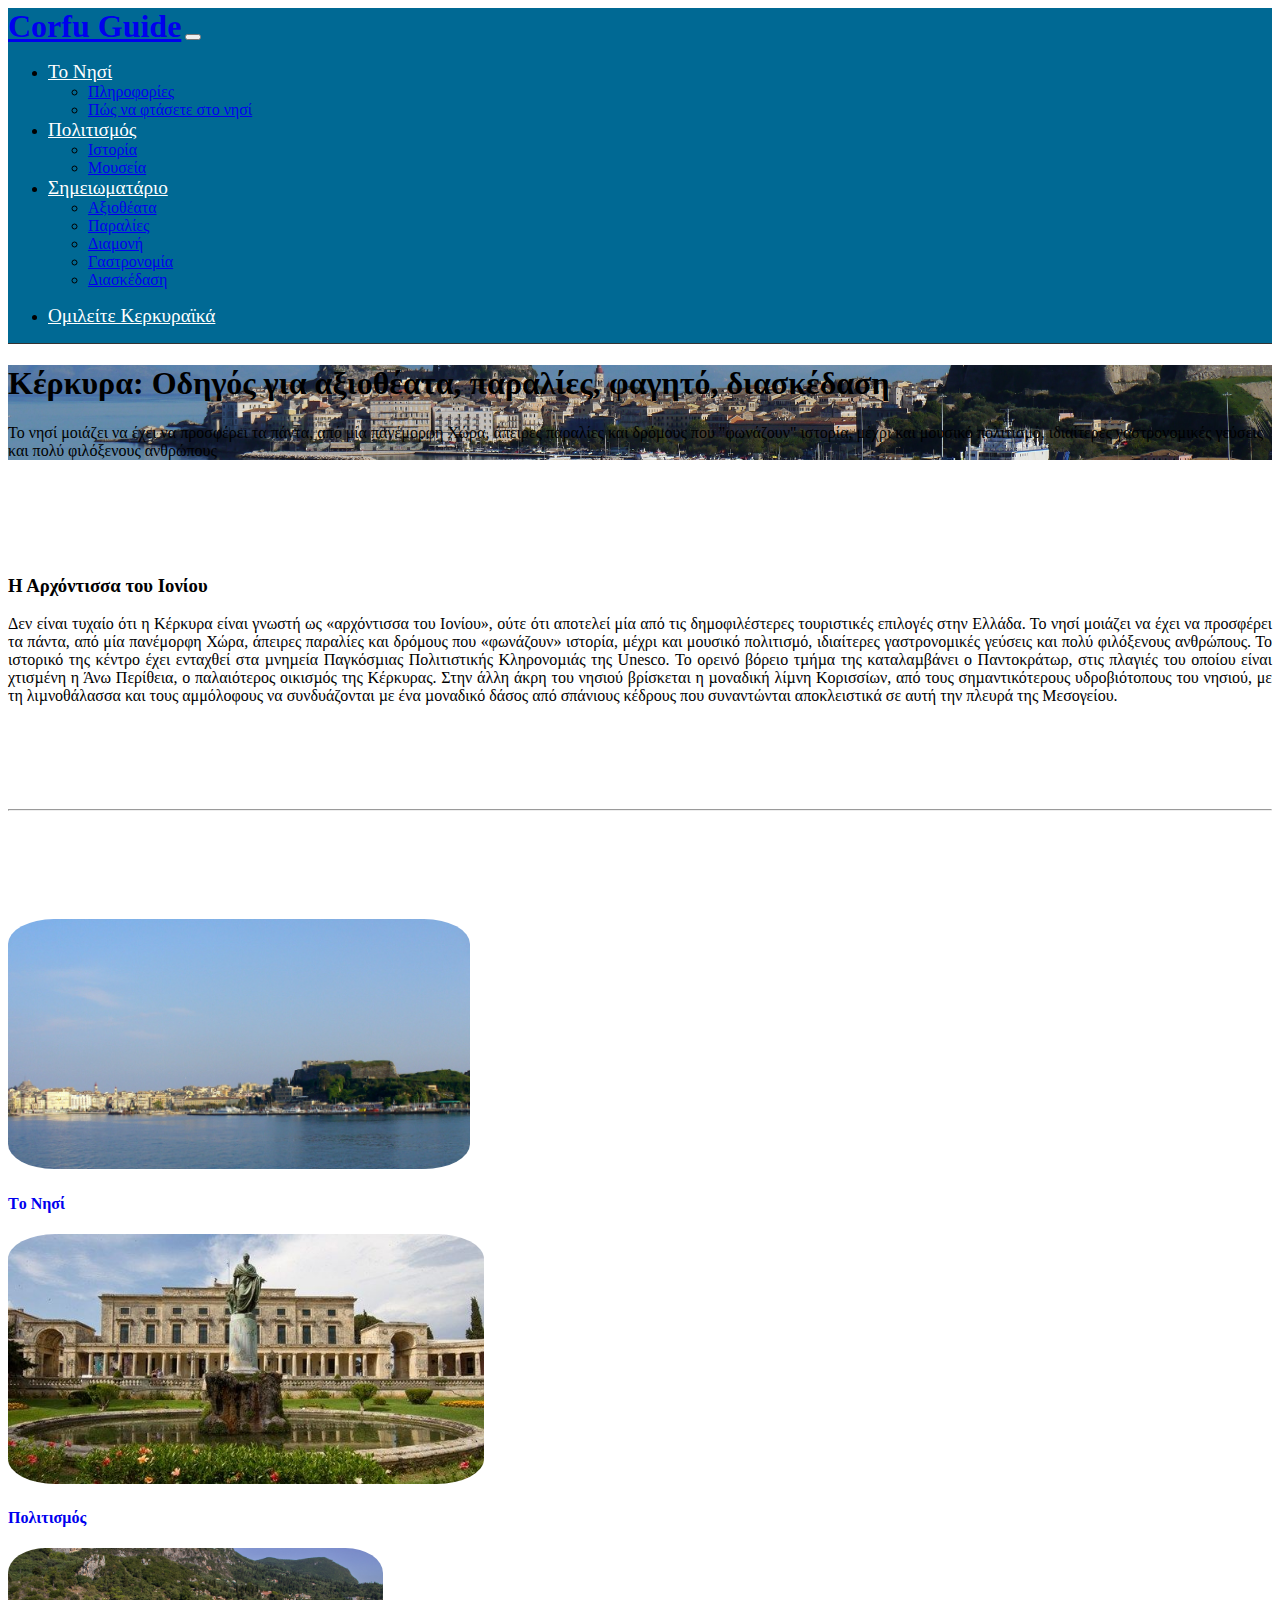
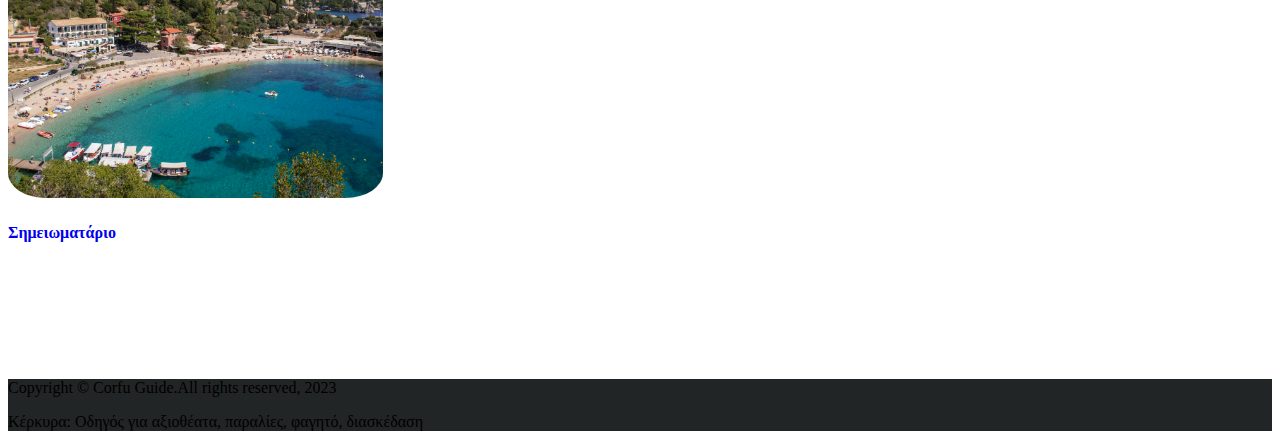
<file: index.html>
<!DOCTYPE html>
<html lang="en">
<head>
  <meta charset="UTF-8">
  <meta name="viewport" content="width=device-width, initial-scale=1.0">
  <link href="https://cdn.jsdelivr.net/npm/bootstrap@5.3.2/dist/css/bootstrap.min.css" rel="stylesheet" integrity="sha384-T3c6CoIi6uLrA9TneNEoa7RxnatzjcDSCmG1MXxSR1GAsXEV/Dwwykc2MPK8M2HN" crossorigin="anonymous">
  <link rel="stylesheet" href="https://cdnjs.cloudflare.com/ajax/libs/font-awesome/6.5.1/css/all.min.css" integrity="sha512-DTOQO9RWCH3ppGqcWaEA1BIZOC6xxalwEsw9c2QQeAIftl+Vegovlnee1c9QX4TctnWMn13TZye+giMm8e2LwA==" crossorigin="anonymous" referrerpolicy="no-referrer" />
  <link rel="stylesheet" href="./css/corfu.css">
  <title>Κέρκυρα: Οδηγός για αξιοθέατα</title>
</head>
<body>
  
  <!-- Navigation Menu -->
  <nav class="navbar navbar-expand-lg navbar-dark bg-dark py-3 fixed-top">
    <div class="container-lg">
      <a href="./index.html" class="navbar-brand me-auto">Corfu Guide</a>

      <button class="navbar-toggler" type="button" data-bs-toggle="collapse" data-bs-target="#navbarNavDropdown" >
        <span class="navbar-toggler-icon"></span>
      </button>

      <div class="collapse navbar-collapse justify-content-center" id="navbarNavDropdown">
        <ul class="navbar-nav ms-auto">
          <li class="nav-item dropdown">
            <a class="nav-link dropdown-toggle" href="#" id="navbarDropdownMenuLink" role="button" data-bs-toggle="dropdown" aria-expanded="false">To Νησί</a>
            <ul class="dropdown-menu" aria-labelledby="navbarDropdownMenuLink">
              <li><a class="dropdown-item" href="./plirofories.html" target="_blank">Πληροφορίες</a></li>
              <li><a class="dropdown-item" href="./reach-island.html" target="_blank">Πώς να φτάσετε στο νησί</a></li>
            </ul>
          </li>
          <li class="nav-item dropdown">
            <a class="nav-link dropdown-toggle" href="#" id="navbarDropdownMenuLink" role="button" data-bs-toggle="dropdown" aria-expanded="false">Πολιτισμός</a>
            <ul class="dropdown-menu" aria-labelledby="navbarDropdownMenuLink">
              <li><a class="dropdown-item" href="#">Ιστορία</a></li>
              <li><a class="dropdown-item" href="#">Μουσεία</a></li>
            </ul>
          </li>
          <li class="nav-item dropdown" dropdown>
            <a class="nav-link dropdown-toggle" href="#" id="navbarDropdownMenuLink" role="button" data-bs-toggle="dropdown" aria-expanded="false">Σημειωματάριο</a>
            <ul class="dropdown-menu" aria-labelledby="navbarDropdownMenuLink">
              <li><a class="dropdown-item" href="#">Αξιοθέατα</a></li>
              <li><a class="dropdown-item" href="#">Παραλίες</a></li>
              <li><a class="dropdown-item" href="#">Διαμονή</a></li>
              <li><a class="dropdown-item" href="#">Γαστρονομία</a></li>
              <li><a class="dropdown-item" href="#">Διασκέδαση</a></li>
            </ul>
          </li>
        </ul>

        <ul class="navbar-nav ms-auto">
          <li class="nav-item"><a class="nav-link" href="#">Ομιλείτε Κερκυραϊκά</a></li>
        </ul>
      </div>

      
    </div>
  </nav>

  <!-- Ηeader -->
  <header class="container-fluid">
    <div class="container-lg text-center py-5">
      <h1 class="pt-5 pb-4 text-white ">Κέρκυρα: Οδηγός για αξιοθέατα, παραλίες, φαγητό, διασκέδαση</h1>
      <p class="lead text-white">Το νησί μοιάζει να έχει να προσφέρει τα πάντα, από μία πανέμορφη Χώρα, άπειρες παραλίες και δρόμους που "φωνάζουν" ιστορία, μέχρι και μουσικό πολιτισμό, ιδιαίτερες γαστρονομικές γεύσεις και πολύ φιλόξενους ανθρώπους</p>
    </div>
  </header>

  <!-- Main part -->
  <div class="container-fluid main">
    <div class="container-lg">
      <h3 class="text-center pb-3">Η Αρχόντισσα του Ιονίου</h3>
      <p>Δεν είναι τυχαίο ότι η Κέρκυρα είναι γνωστή ως «αρχόντισσα του Ιονίου», ούτε ότι αποτελεί μία από τις δημοφιλέστερες τουριστικές επιλογές στην Ελλάδα. Το νησί μοιάζει να έχει να προσφέρει τα πάντα, από μία πανέμορφη Χώρα, άπειρες παραλίες και δρόμους που «φωνάζουν» ιστορία, μέχρι και μουσικό πολιτισμό, ιδιαίτερες γαστρονομικές γεύσεις και πολύ φιλόξενους ανθρώπους. Το ιστορικό της κέντρο έχει ενταχθεί στα µνηµεία Παγκόσµιας Πολιτιστικής Κληρονοµιάς της Unesco. Το ορεινό βόρειο τµήµα της καταλαµβάνει ο Παντοκράτωρ, στις πλαγιές του οποίου είναι χτισµένη η Άνω Περίθεια, ο παλαιότερος οικισµός της Κέρκυρας. Στην άλλη άκρη του νησιού βρίσκεται η µοναδική λίµνη Κορισσίων, από τους σηµαντικότερους υδροβιότοπους του νησιού, με τη λιµνοθάλασσα και τους αμμόλοφους να συνδυάζονται µε ένα µοναδικό δάσος από σπάνιους κέδρους που συναντώνται αποκλειστικά σε αυτή την πλευρά της Μεσογείου.</p>
    </div>
  </div>

  <!-- Γραμμή -->
  <div class="container-lg col-4 line">
    <hr class="">
  </div>

  <!-- Images -->

  <div class="container-fluid album">
      <div class="container-lg">
          <div class="row">
            <div class="col-sm-4">
              <div class="card">
                <img class="card-img" src="./img/Island.png" alt="Το νησί">
                <div class="card-img-overlay">
                  <h4 class="card-title"><a class="card-link text-white" href="#">Tο Nησί</a></h4>
                </div>
              </div>
            </div>

            <div class="col-sm-4">
                <div class="card">
                  <img class="card-img" src="./img/Art.png" alt="Πολιτισμός">
                  <div class="card-img-overlay">
                      <h4 class="card-title"><a class="card-link text-white" href="#">Πολιτισμός </a></h4>
                  </div>
                </div>
              </div>

              <div class="col-sm-4">
                  <div class="card">
                    <img class="card-img" src="./img/beach.png" alt="Σημειωματάριο">
                    <div class="card-img-overlay">
                      <h4 class="card-title"><a class="card-link text-white" href="#">Σημειωματάριο</a></h4>
                    </div>
                  </div>
              </div>
        </div>
      </div>
  </div>

  <!-- Footer -->
    <footer class="container-fluid">
      <div class="container-lg">
        <div class="row">
          <div class="col-sm-12 text-center text-white mt-3">
            <p>Copyright &copy; Corfu Guide.All rights reserved, 2023</p>
          </div>

          <div class="col-sm-12 text-center text-white">
            <p>Κέρκυρα: Οδηγός για αξιοθέατα, παραλίες, φαγητό, διασκέδαση</p>
          </div>

          <div class="col-sm-12 text-center text-white social">
            <a href="#"><i class="fab fa-facebook-square"></i></a>
            <a href="#"><i class="fab fa-twitter-square"></i></a>
          </div>
        </div>
      </div>
    </footer>
  
  <script src="https://cdn.jsdelivr.net/npm/bootstrap@5.3.2/dist/js/bootstrap.bundle.min.js" integrity="sha384-C6RzsynM9kWDrMNeT87bh95OGNyZPhcTNXj1NW7RuBCsyN/o0jlpcV8Qyq46cDfL" crossorigin="anonymous"></script>
</body>
</html>
</file>
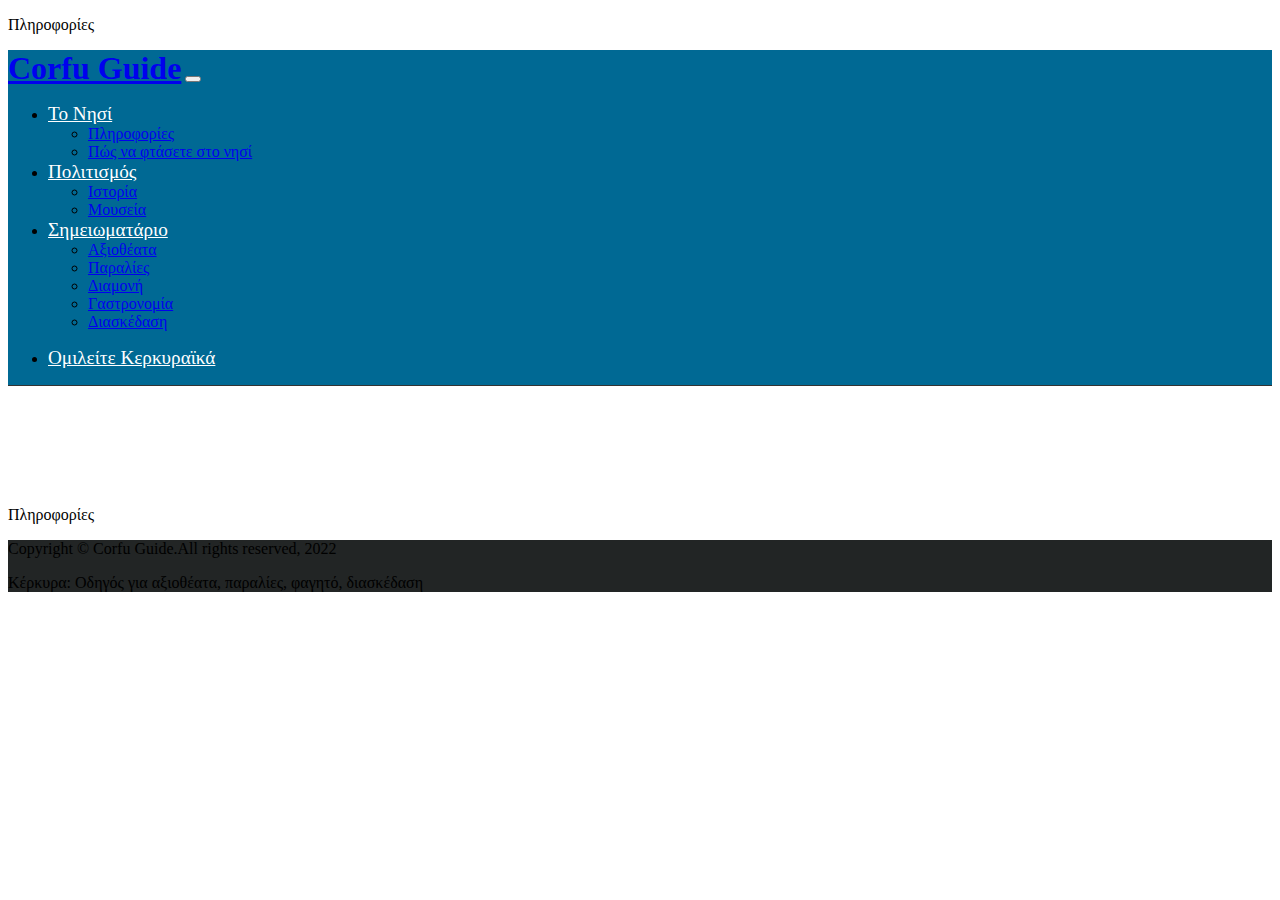
<file: plirofories.html>
<!DOCTYPE html>
<html lang="en">
<head>
  <meta charset="UTF-8">
  <meta name="viewport" content="width=device-width, initial-scale=1.0">
  <link href="https://cdn.jsdelivr.net/npm/bootstrap@5.3.2/dist/css/bootstrap.min.css" rel="stylesheet" integrity="sha384-T3c6CoIi6uLrA9TneNEoa7RxnatzjcDSCmG1MXxSR1GAsXEV/Dwwykc2MPK8M2HN" crossorigin="anonymous">
  <link rel="stylesheet" href="https://cdnjs.cloudflare.com/ajax/libs/font-awesome/6.5.1/css/all.min.css" integrity="sha512-DTOQO9RWCH3ppGqcWaEA1BIZOC6xxalwEsw9c2QQeAIftl+Vegovlnee1c9QX4TctnWMn13TZye+giMm8e2LwA==" crossorigin="anonymous" referrerpolicy="no-referrer" />
  <link rel="stylesheet" href="./css/corfu.css">
  <title>Το Νησί- Πληροφορίες</title>
</head>
<body>
  <p>Πληροφορίες</p>

  <nav class="navbar navbar-expand-lg navbar-dark bg-dark py-3 fixed-top">
    <div class="container-lg">
      <a href="./index.html" class="navbar-brand me-auto">Corfu Guide</a>

      <button class="navbar-toggler" type="button" data-bs-toggle="collapse" data-bs-target="#navbarNavDropdown" >
        <span class="navbar-toggler-icon"></span>
      </button>

      <div class="collapse navbar-collapse justify-content-center" id="navbarNavDropdown">
        <ul class="navbar-nav ms-auto">
          <li class="nav-item dropdown">
            <a class="nav-link dropdown-toggle" href="#" id="navbarDropdownMenuLink" role="button" data-bs-toggle="dropdown" aria-expanded="false">To Νησί</a>
            <ul class="dropdown-menu" aria-labelledby="navbarDropdownMenuLink">
              <li><a class="dropdown-item" href="./plirofories.html" target="_blank">Πληροφορίες</a></li>
              <li><a class="dropdown-item" href="./reach-island.html" target="_blank">Πώς να φτάσετε στο νησί</a></li>
            </ul>
          </li>
          <li class="nav-item dropdown">
            <a class="nav-link dropdown-toggle" href="#" id="navbarDropdownMenuLink" role="button" data-bs-toggle="dropdown" aria-expanded="false">Πολιτισμός</a>
            <ul class="dropdown-menu" aria-labelledby="navbarDropdownMenuLink">
              <li><a class="dropdown-item" href="#">Ιστορία</a></li>
              <li><a class="dropdown-item" href="#">Μουσεία</a></li>
            </ul>
          </li>
          <li class="nav-item dropdown" dropdown>
            <a class="nav-link dropdown-toggle" href="#" id="navbarDropdownMenuLink" role="button" data-bs-toggle="dropdown" aria-expanded="false">Σημειωματάριο</a>
            <ul class="dropdown-menu" aria-labelledby="navbarDropdownMenuLink">
              <li><a class="dropdown-item" href="#">Αξιοθέατα</a></li>
              <li><a class="dropdown-item" href="#">Παραλίες</a></li>
              <li><a class="dropdown-item" href="#">Διαμονή</a></li>
              <li><a class="dropdown-item" href="#">Γαστρονομία</a></li>
              <li><a class="dropdown-item" href="#">Διασκέδαση</a></li>
            </ul>
          </li>
        </ul>

        <ul class="navbar-nav ms-auto">
          <li class="nav-item"><a class="nav-link" href="#">Ομιλείτε Κερκυραϊκά</a></li>
        </ul>
      </div>

      
    </div>
  </nav>

  <div class="container-fluid">
    <div class="information">
      <p>Πληροφορίες</p>
    </div>
  </div>

  <footer class="container-fluid">
    <div class="container-lg">
      <div class="row">
        <div class="col-sm-12 text-center text-white mt-3">
          <p>Copyright &copy; Corfu Guide.All rights reserved, 2022</p>
        </div>

        <div class="col-sm-12 text-center text-white">
          <p>Κέρκυρα: Οδηγός για αξιοθέατα, παραλίες, φαγητό, διασκέδαση</p>
        </div>

        <div class="col-sm-12 text-center text-white social">
          <a href="#"><i class="fab fa-facebook-square"></i></a>
          <a href="#"><i class="fab fa-twitter-square"></i></a>
        </div>
      </div>
    </div>
  </footer>

  <script src="https://cdn.jsdelivr.net/npm/bootstrap@5.3.2/dist/js/bootstrap.bundle.min.js" integrity="sha384-C6RzsynM9kWDrMNeT87bh95OGNyZPhcTNXj1NW7RuBCsyN/o0jlpcV8Qyq46cDfL" crossorigin="anonymous"></script>
</body>
</html>
</file>
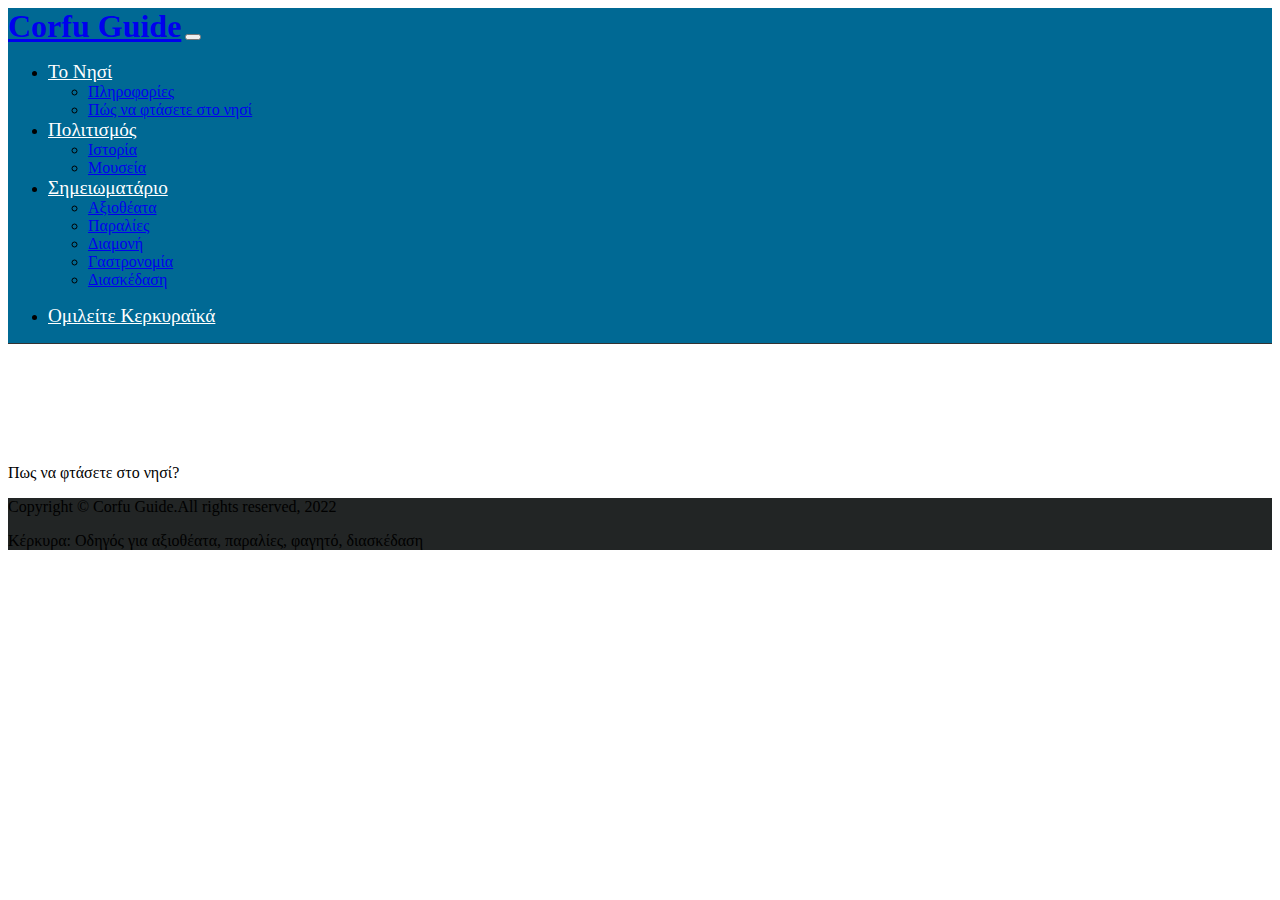
<file: reach-island.html>
<!DOCTYPE html>
<html lang="en">
<head>
  <meta charset="UTF-8">
  <meta name="viewport" content="width=device-width, initial-scale=1.0">
  <link href="https://cdn.jsdelivr.net/npm/bootstrap@5.3.2/dist/css/bootstrap.min.css" rel="stylesheet" integrity="sha384-T3c6CoIi6uLrA9TneNEoa7RxnatzjcDSCmG1MXxSR1GAsXEV/Dwwykc2MPK8M2HN" crossorigin="anonymous">
  <link rel="stylesheet" href="https://cdnjs.cloudflare.com/ajax/libs/font-awesome/6.5.1/css/all.min.css" integrity="sha512-DTOQO9RWCH3ppGqcWaEA1BIZOC6xxalwEsw9c2QQeAIftl+Vegovlnee1c9QX4TctnWMn13TZye+giMm8e2LwA==" crossorigin="anonymous" referrerpolicy="no-referrer" />
  <link rel="stylesheet" href="./css/corfu.css">
  <title>Reach Island</title>
</head>
<body>
  <nav class="navbar navbar-expand-lg navbar-dark bg-dark py-3 fixed-top">
    <div class="container-lg">
      <a href="./index.html" class="navbar-brand me-auto">Corfu Guide</a>

      <button class="navbar-toggler" type="button" data-bs-toggle="collapse" data-bs-target="#navbarNavDropdown" >
        <span class="navbar-toggler-icon"></span>
      </button>

      <div class="collapse navbar-collapse justify-content-center" id="navbarNavDropdown">
        <ul class="navbar-nav ms-auto">
          <li class="nav-item dropdown">
            <a class="nav-link dropdown-toggle" href="#" id="navbarDropdownMenuLink" role="button" data-bs-toggle="dropdown" aria-expanded="false">To Νησί</a>
            <ul class="dropdown-menu" aria-labelledby="navbarDropdownMenuLink">
              <li><a class="dropdown-item" href="./plirofories.html" target="_blank">Πληροφορίες</a></li>
              <li><a class="dropdown-item" href="./reach-island.html" target="_blank">Πώς να φτάσετε στο νησί</a></li>
            </ul>
          </li>
          <li class="nav-item dropdown">
            <a class="nav-link dropdown-toggle" href="#" id="navbarDropdownMenuLink" role="button" data-bs-toggle="dropdown" aria-expanded="false">Πολιτισμός</a>
            <ul class="dropdown-menu" aria-labelledby="navbarDropdownMenuLink">
              <li><a class="dropdown-item" href="#">Ιστορία</a></li>
              <li><a class="dropdown-item" href="#">Μουσεία</a></li>
            </ul>
          </li>
          <li class="nav-item dropdown" dropdown>
            <a class="nav-link dropdown-toggle" href="#" id="navbarDropdownMenuLink" role="button" data-bs-toggle="dropdown" aria-expanded="false">Σημειωματάριο</a>
            <ul class="dropdown-menu" aria-labelledby="navbarDropdownMenuLink">
              <li><a class="dropdown-item" href="#">Αξιοθέατα</a></li>
              <li><a class="dropdown-item" href="#">Παραλίες</a></li>
              <li><a class="dropdown-item" href="#">Διαμονή</a></li>
              <li><a class="dropdown-item" href="#">Γαστρονομία</a></li>
              <li><a class="dropdown-item" href="#">Διασκέδαση</a></li>
            </ul>
          </li>
        </ul>

        <ul class="navbar-nav ms-auto">
          <li class="nav-item"><a class="nav-link" href="#">Ομιλείτε Κερκυραϊκά</a></li>
        </ul>
      </div>

      
    </div>
  </nav>

  <div class="container-fluid">
    <div class="directions-to-island">
      <p>Πως να φτάσετε στο νησί?</p>
    </div>
  </div>



  <footer class="container-fluid">
    <div class="container-lg">
      <div class="row">
        <div class="col-sm-12 text-center text-white mt-3">
          <p>Copyright &copy; Corfu Guide.All rights reserved, 2022</p>
        </div>

        <div class="col-sm-12 text-center text-white">
          <p>Κέρκυρα: Οδηγός για αξιοθέατα, παραλίες, φαγητό, διασκέδαση</p>
        </div>

        <div class="col-sm-12 text-center text-white social">
          <a href="#"><i class="fab fa-facebook-square"></i></a>
          <a href="#"><i class="fab fa-twitter-square"></i></a>
        </div>
      </div>
    </div>
  </footer>
  <script src="https://cdn.jsdelivr.net/npm/bootstrap@5.3.2/dist/js/bootstrap.bundle.min.js" integrity="sha384-C6RzsynM9kWDrMNeT87bh95OGNyZPhcTNXj1NW7RuBCsyN/o0jlpcV8Qyq46cDfL" crossorigin="anonymous"></script>
</body>
</html>
</file>
<file: css/corfu.css>
/* Styling for Index */

.bg-dark {
  background-color: #006994!important;
}

.navbar {
  border-bottom: 1px solid #333333;
}

.navbar-brand {
  font-size: 2.0rem;
  font-weight: bold;
}

.nav-link {
  color: white;
  font-size: 1.2rem;
}

.nav-link:hover {
  color: black;
}

.dropdown-item:hover {
  color: #006994;
}

header {
  background-image: url(../img/header.png);
  background-size: cover;
  background-position: center;  
  background-repeat: no-repeat;
  min-height: 50%;
}

.main {
  padding-top: 80px;
  padding-bottom: 80px;
}

.main p {
  text-align: justify;
}

.line {
  background-color: #006994;
}

.album {
  padding-top: 100px;
  padding-bottom: 100px;
}

.card {
  border: none;
}

.card-title a {
  text-decoration: none;

}

.card-img {
  height: 250px;
  border-radius: 10%;
}

footer {
  background-color: #222525;
}

.social a{
  color: white;
  font-size: 1.5rem;
  letter-spacing: 5px;
}

/* Styling for page Πληροφορίες */

.information {
  margin-top: 120px;
  
}

/* Styling for page Reach */

.directions-to-island {
  margin-top: 120px;
}
</file>
